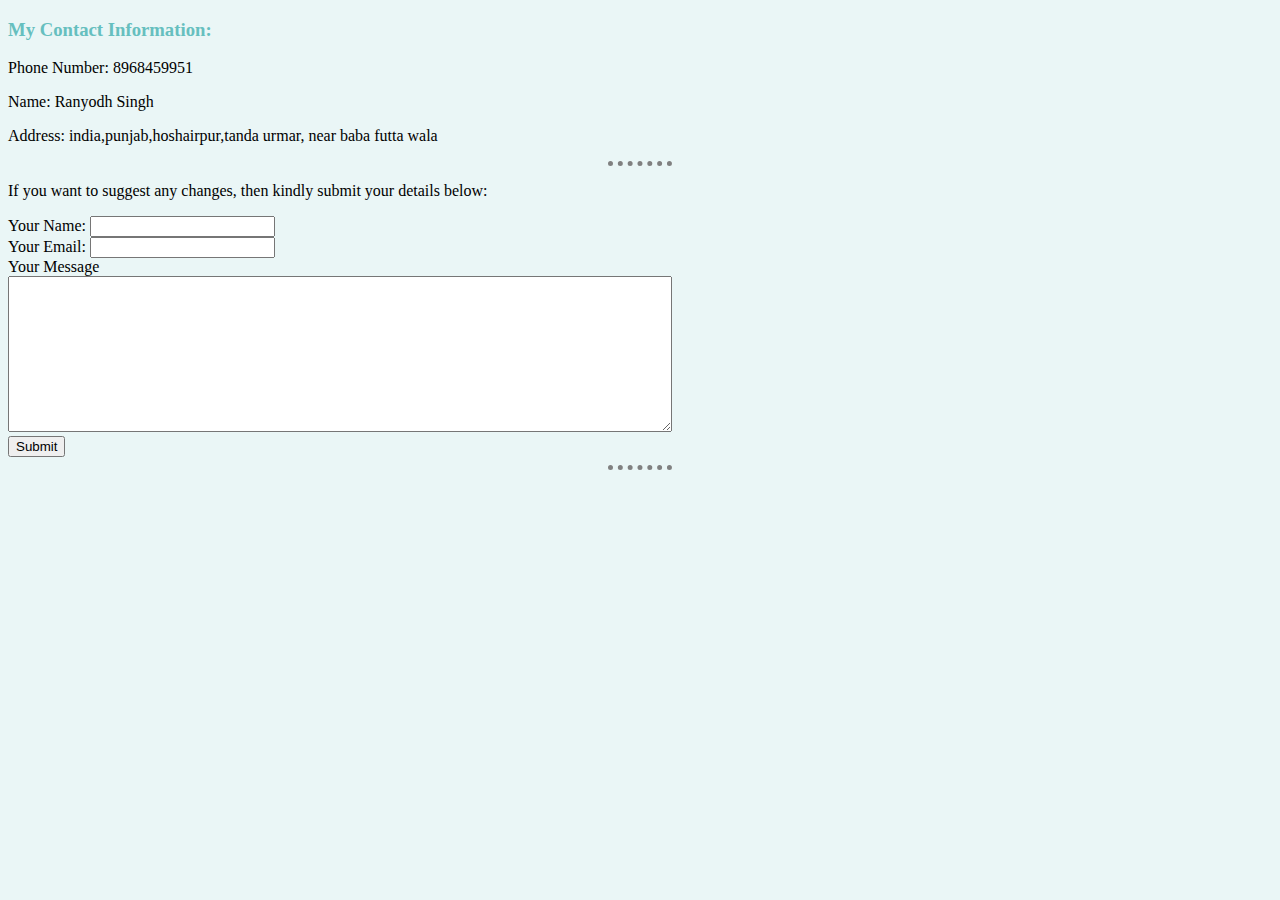
<file: HTML - personal site/contact info.html>
<!DOCTYPE html>
<html lang="en" dir="ltr">

<head>
  <meta charset="utf-8">
  <title>contact info</title>
  <link rel="stylesheet" href="css/styles.css">
</head>

<body>

  <h3>My Contact Information:</h3>
  <p>Phone Number: 8968459951</p>
  <p>Name: Ranyodh Singh</p>
  <p>Address: india,punjab,hoshairpur,tanda urmar, near baba futta wala</p>
  <hr />
  <form action="mailto:ranyodhsingh617@gmail.com" method="post" enctype="text/plain">
    <p>If you want to suggest any changes, then kindly submit your details below:</p>
    <label for="">Your Name:</label>
    <input type="text" name="yourName" value=""><br>
    <label for="">Your Email:</label>
    <input type="email" name="yourEmail" value=""><br>
    <label for="">Your Message</label><br>
    <textarea name="yourMessage" rows="10" cols="80"></textarea><br>
    <input type="submit" name="submit">
    <hr>

  </form>
</body>

</html>
</file>
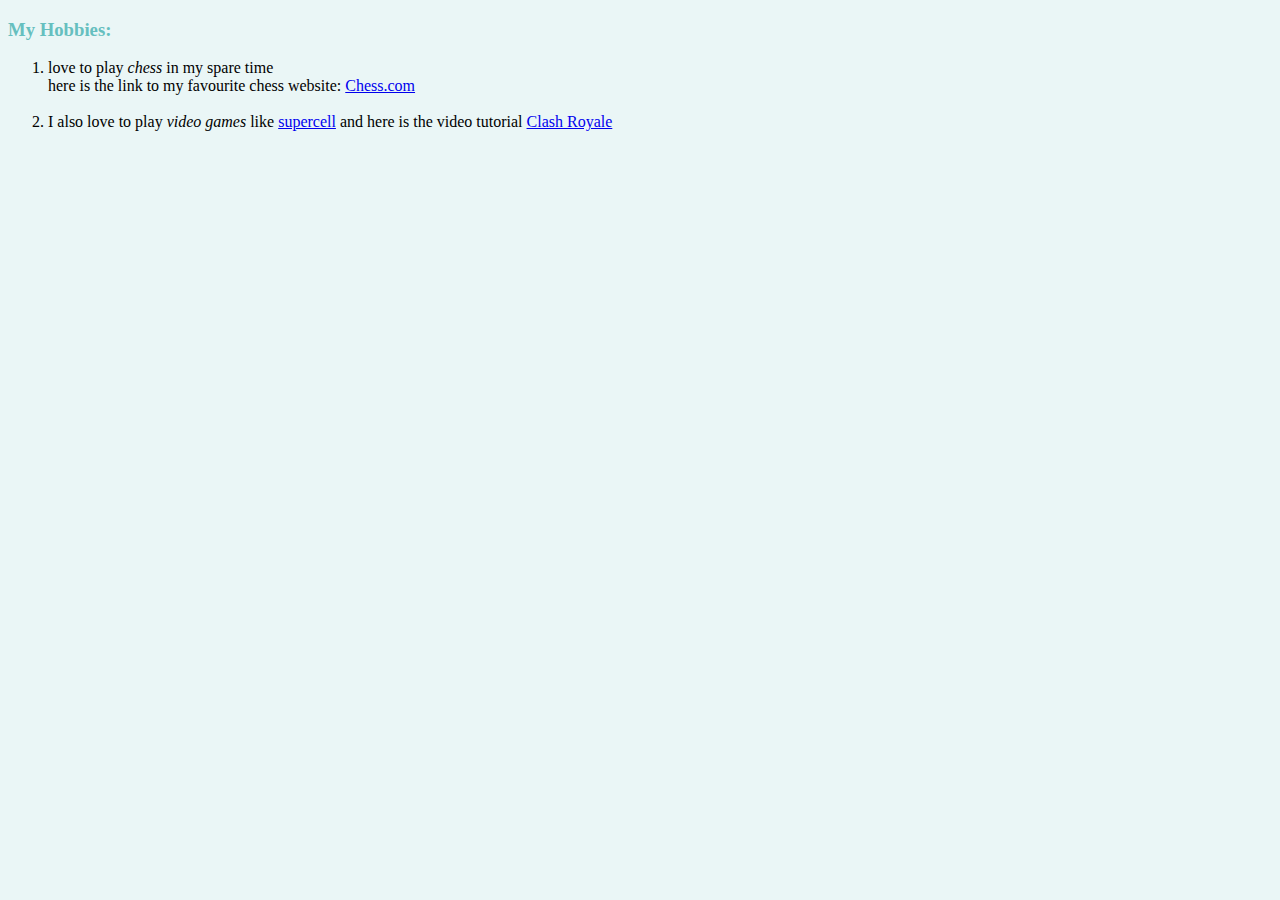
<file: HTML - personal site/hobbies.html>
<!DOCTYPE html>
<html lang="en" dir="ltr">

<head>
  <meta charset="utf-8">
  <title>Hobbies</title>
  <link rel="stylesheet" href="css/styles.css">
</head>

<body>
<h3>My Hobbies:</h3>
  <ol>
    <li> love to play <em>chess</em> in my spare time<br>
      here is the link to my favourite chess website:
      <a href="http://www.chess.com">Chess.com</a>
    </li><br>
    <li>I also love to play <em>video games</em> like <a href="http://www.supercell.com">supercell</a> and here is the video tutorial <a href="https://youtu.be/HsGvZDSmSQo">Clash Royale</a></li>
  </ol>

</body>

</html>
</file>
<file: HTML - personal site/css/styles.css>
body
{
 background-color: #EAF6F6;
}

hr{
  border-style:none;
  border-top-style: dotted;
  width: 5%;
  border-width: 5px;
  border-color: grey;
}

h1,h3
{
  color: #66BFBF;
}
</file>
